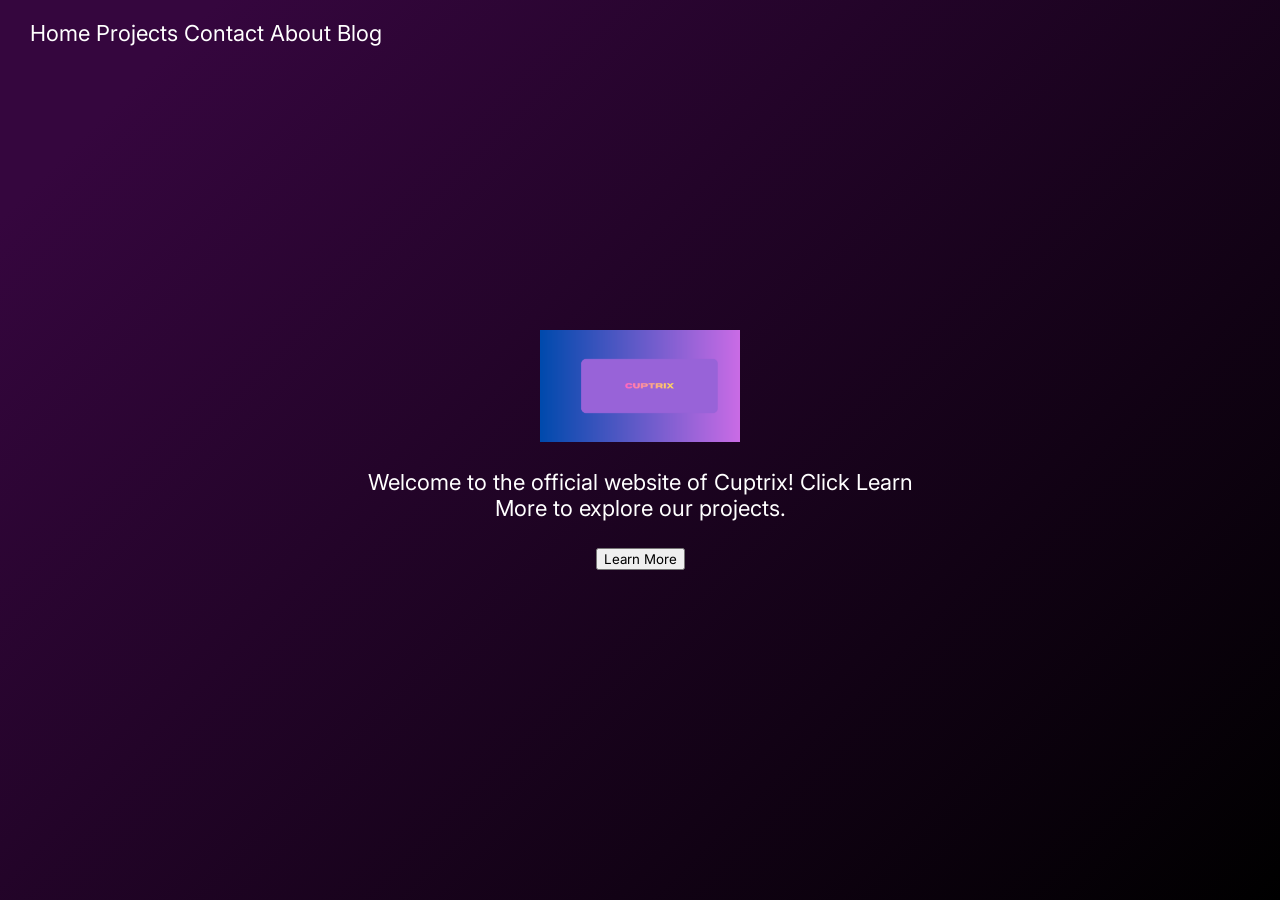
<file: index.html>
<!DOCTYPE html>
<html lang="en">
<head>
    <meta charset="UTF-8">
    <meta name="viewport" content="width=device-width, initial-scale=1.0">
        <link href='https://fonts.googleapis.com/css?family=Inter' rel='stylesheet'>
        <link rel="icon" type="image/png" href="Untitled design.png">
        <link rel="stylesheet" href="style.css">
            <title>Cuptrix - Home</title>
    

        <!-- Elfsight Cookie Consent | Untitled Cookie Consent -->
<script src="https://elfsightcdn.com/platform.js" async></script>
<div class="elfsight-app-a5a15b1b-3a4e-4f7f-ad0b-8c685f831dcc" data-elfsight-app-lazy></div>
<style>

body {
font-family: 'Inter';font-size: 22px;
}
</style>

</head>

<body class="background">
        <div class="navbar">
            <div class="buttons">
        <a onclick="window.location.href='index.html'">Home</a>
        <a onclick="window.location.href='projects.html'">Projects</a>
        <a onclick="window.location.href='contact.html'">Contact</a>
        <a onclick="window.location.href='105.html'">About</a>
        <a onclick="window.location.href='400.html'">Blog</a>


            </div>
    </div>

    <div class="container">
        <a href="index.html">
    <img src="cuptrix.png" alt="Cuptrix Logo" width="200">
    </a>



<p>Welcome to the official website of Cuptrix! Click Learn More to explore our projects.</p>
    <button style="font-family: 'Inter', sans-serif;" onclick="window.location.href='projects.html'">Learn More</button>
    </div>
</body>
</html>
</file>
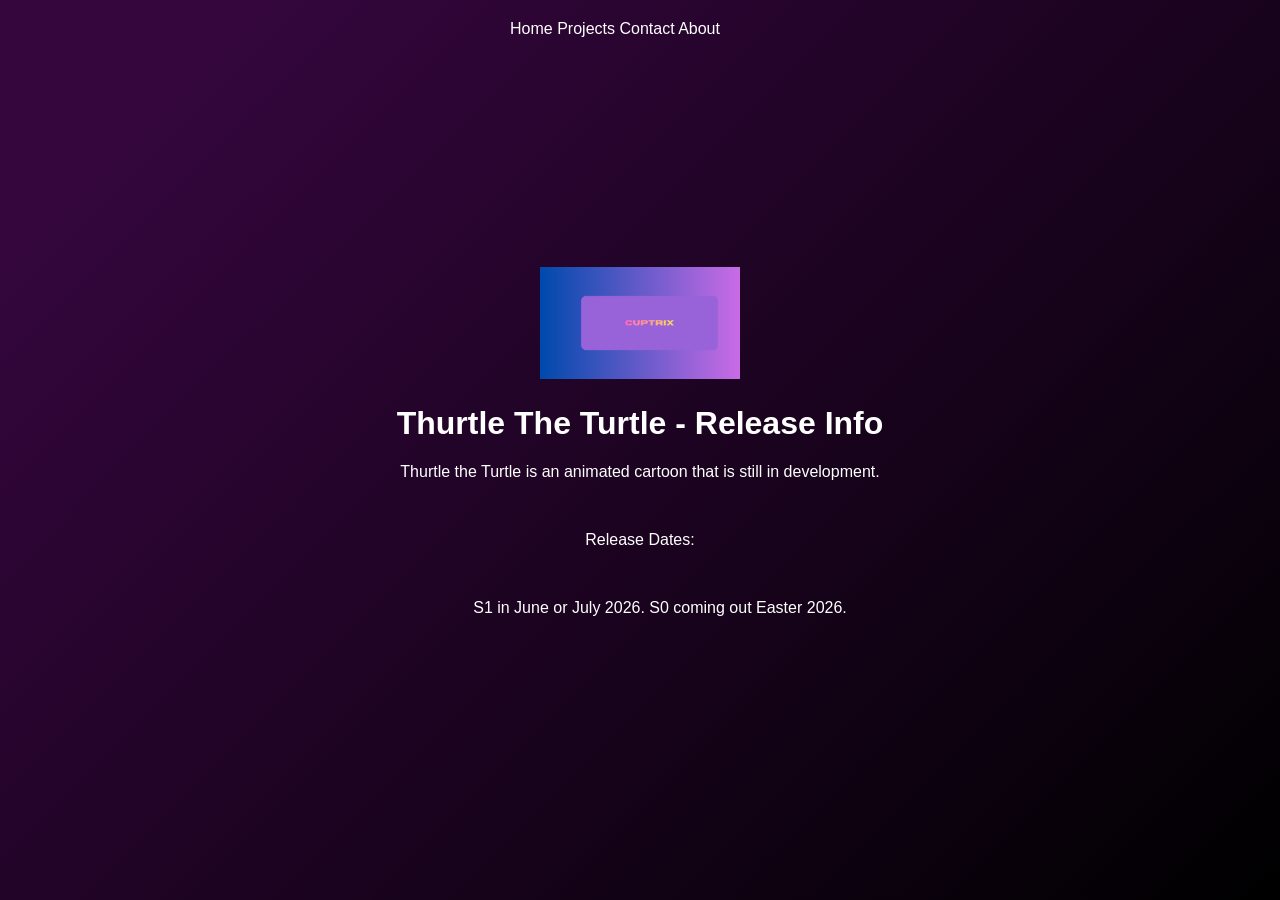
<file: 100.html>
<!DOCTYPE html>
<html lang="en">
<head>
    <meta charset="UTF-8">
    <meta name="viewport" content="width=device-width, initial-scale=1.0">
    <title>Cuptrix - Thurtle The Turtle</title>
    <link rel="stylesheet" href="style.css">
    <link rel="icon" type="image/png" href="Untitled design.png">
</head>
<body class="background">

    <div class="container">
        <div class="navbar">
            <div class="buttons">
        <a onclick="window.location.href='index.html'">Home</a>
        <a onclick="window.location.href='projects.html'">Projects</a>
        <a onclick="window.location.href='contact.html'">Contact</a>
        <a onclick="window.location.href='105.html'">About</a>
            </div>
    </div>
    <a href="index.html">
        <img src="cuptrix.png" alt="Cuptrix Logo" width="200">
    </a>
    <h1>Thurtle The Turtle - Release Info</h1>
    <p>Thurtle the Turtle is an animated cartoon that is still in development.</p>
    <br>
    <p>Release Dates:</p>
    <br>
    <ul>S1 in June or July 2026. S0 coming out Easter 2026.</ul>
    </div>
</body>
</html>
</file>
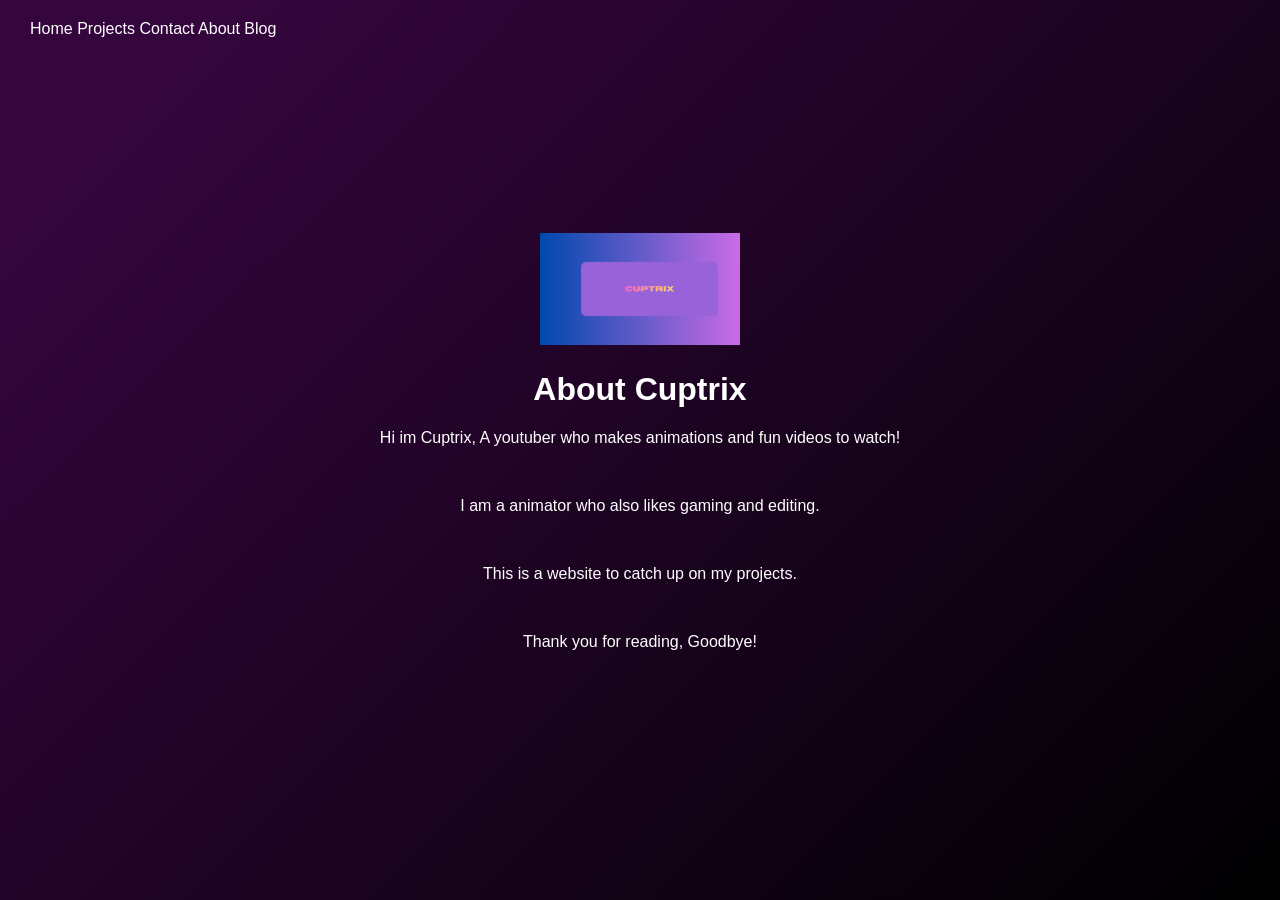
<file: 105.html>
<!DOCTYPE html>
<html lang="en">
<head>
    <meta charset="UTF-8">
    <meta name="viewport" content="width=device-width, initial-scale=1.0">
    <title>Cuptrix - About</title>
    <link rel="stylesheet" href="style.css">
    <link rel="icon" type="image/png" href="Untitled design.png">

        </script>
        <link rel="icon" type="image/png" href="Untitled design.png">
        <!-- Elfsight Cookie Consent | Untitled Cookie Consent -->
<script src="https://elfsightcdn.com/platform.js" async></script>
<div class="elfsight-app-a5a15b1b-3a4e-4f7f-ad0b-8c685f831dcc" data-elfsight-app-lazy></div>
</head>
<body class="background">
        <div class="navbar">
            <div class="buttons">
        <a onclick="window.location.href='index.html'">Home</a>
        <a onclick="window.location.href='projects.html'">Projects</a>
        <a onclick="window.location.href='contact.html'">Contact</a>
        <a onclick="window.location.href='105.html'">About</a>
        <a onclick="window.location.href='400.html'">Blog</a>
            </div>
    </div>
    <div class="container">
    <a href="index.html">
        <img src="cuptrix.png" alt="Cuptrix Logo" width="200">
    </a>
    <h1>About Cuptrix</h1>
    <p>Hi im Cuptrix, A youtuber who makes animations and fun videos to watch!</p>
    <br>
    <p>I am a animator who also likes gaming and editing.</p>
    <br>
    <p>This is a website to catch up on my projects.</p>
    <br>
    <p>Thank you for reading, Goodbye!</p>
    </div>
</body>
</html>
</file>
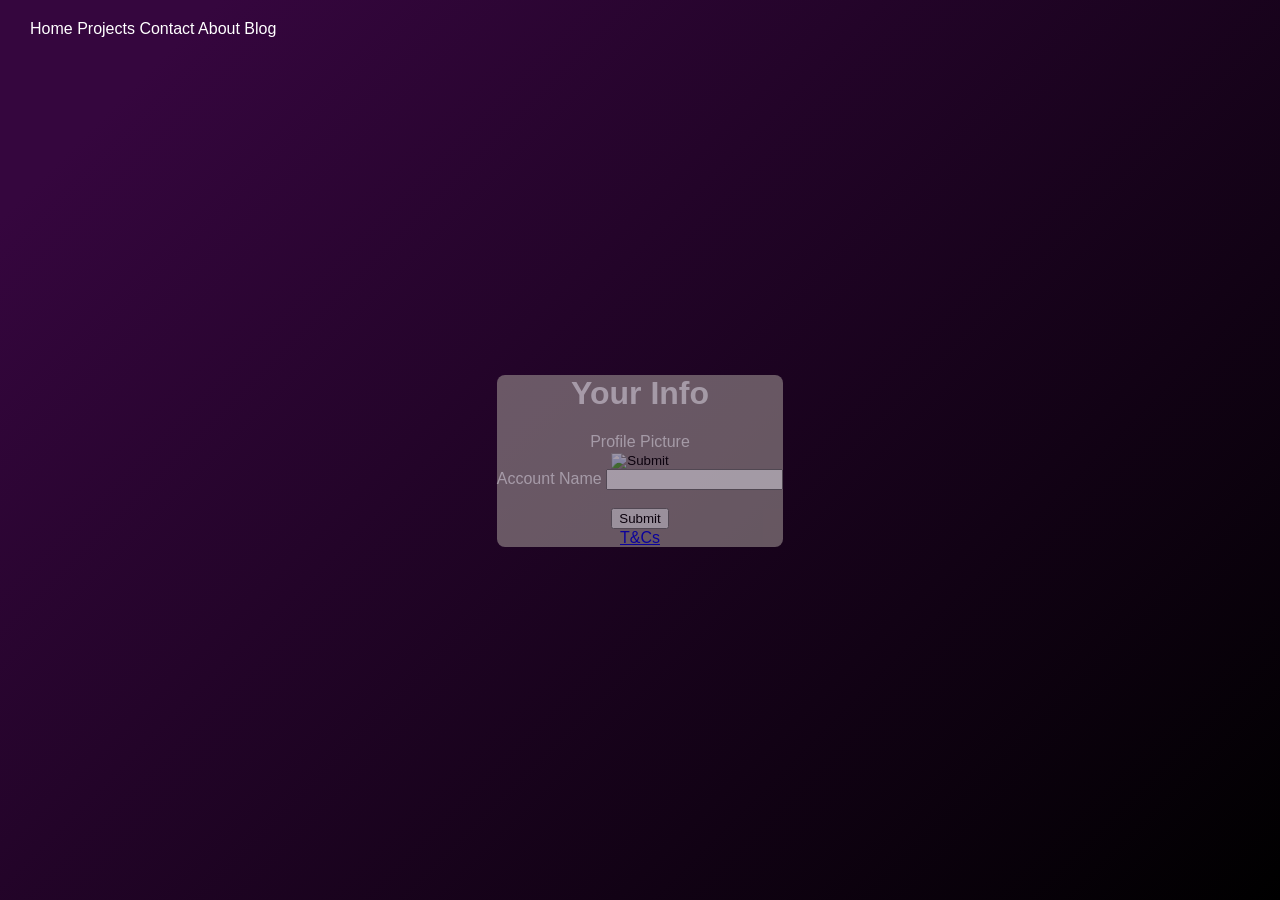
<file: 308.html>
<!DOCTYPE html>
<html lang="en">
<head>
    <meta charset="UTF-8">
    <meta name="viewport" content="width=device-width, initial-scale=1.0">
    <title>Info - Cuptrix</title>
    <link rel="stylesheet" href="style.css">
     <link rel="icon" type="image/png" href="Untitled design.png">

        <link rel="icon" type="image/png" href="Untitled design.png">
        <!-- Elfsight Cookie Consent | Untitled Cookie Consent -->
<script src="https://elfsightcdn.com/platform.js" async></script>
<div class="elfsight-app-a5a15b1b-3a4e-4f7f-ad0b-8c685f831dcc" data-elfsight-app-lazy></div>
</head>
<body class="background">
            <div class="navbar">
            <div class="buttons">
        <a onclick="window.location.href='index.html'">Home</a>
        <a onclick="window.location.href='projects.html'">Projects</a>
        <a onclick="window.location.href='contact.html'">Contact</a>
        <a onclick="window.location.href='105.html'">About</a>
        <a onclick="window.location.href='400.html'">Blog</a>


            </div>
    </div>
    <div class="container">
        <div class="forma">
            <form action="action.php" method="post">
            <h1>Your Info</h1>
            <label>Profile Picture</label>
            <br>
          <input name="profpic" type="image" required>
            <br>
            <label>Account Name</label>
            <input name="profnam" type="text">
            <br>
            <br>
            <input href="index2.html" type="submit">
            </form>
            <a href="320.html">T&Cs</a>
        </div>
    </div>
</body>
</html>
</file>
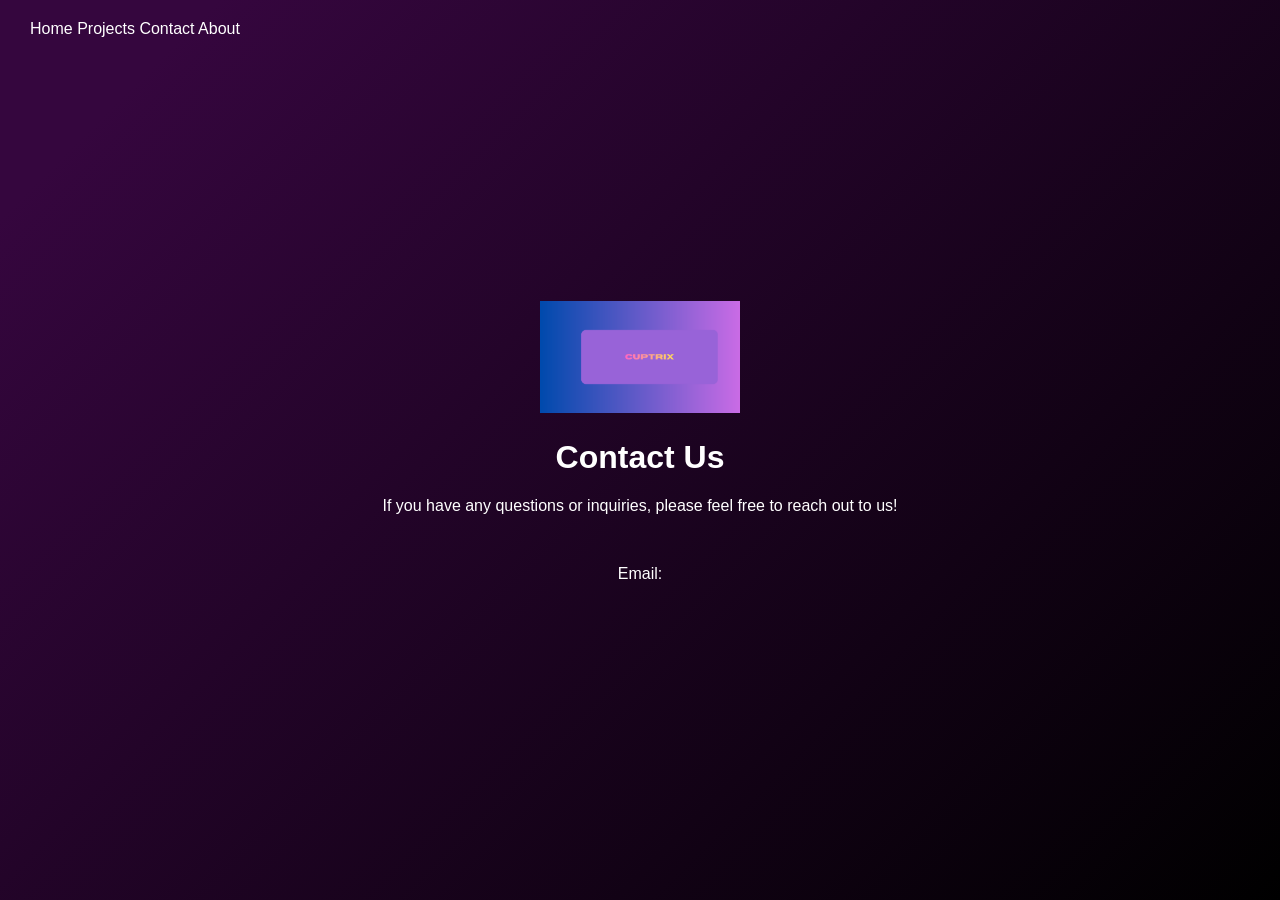
<file: contact.html>
<!DOCTYPE html>
<html lang="en">
<head>
    <meta charset="UTF-8">
    <meta name="viewport" content="width=device-width, initial-scale=1.0">
    <title>Cuptrix - Contact</title>
    <link rel="stylesheet" href="style.css">
        <link rel="icon" type="image/png" href="Untitled design.png">
</head>
<body class="background">
        <div class="navbar">
            <div class="buttons">
        <a onclick="window.location.href='index.html'">Home</a>
        <a onclick="window.location.href='projects.html'">Projects</a>
        <a onclick="window.location.href='contact.html'">Contact</a>
        <a onclick="window.location.href='105.html'">About</a>
            </div>
    </div>
    <div class="container">
    <a href="index.html">
        <img src="cuptrix.png" alt="Cuptrix Logo" width="200">
    </a>
    <h1>Contact Us</h1>
    <p>If you have any questions or inquiries, please feel free to reach out to us!</p>
    <br>
    <p>Email:
    
</body>
</html>
</file>
<file: style.css>
/* Background gradient */
.background {
  background: linear-gradient(135deg, #35063e 10%, #000000 100%);
  min-height: 100vh;
  margin: 0;
  padding: 0;
  display: flex;
  justify-content: center;
  align-items: center;
  color: white;
  font-family: 'Inter', sans-serif;
}

/* Center content */
.container {
  text-align: center;
  max-width: 600px;
  padding: 20px;
  font-family: 'Inter', sans-serif;
  align-items: center;
}

/* Logo styling */
.logo {
  width: 200px;
  margin-bottom: 20px;
}

/* Tagline text */
.tagline {
  font-size: 22px;
  margin-bottom: 30px;
}

/* Button styling */
.cta {
  background: #c504ec;
  border: none;
  padding: 14px 28px;
  font-size: 20px;
  color: white;
  border-radius: 8px;
  cursor: pointer;
  transition: 0.2s ease;
}

.cta:hover {
  background: #e20aff;
  transform: scale(1.05);
}

.navbar {
  position: absolute;
  top: 20px;
  right: 80px;
  left: 30px;
  gap: 20px;
  color: white;
}

.button {
  border-radius: 12px;
  font-family: 'Inter', sans-serif;
    font-size: 16px;
  font-weight: bold;
  text-transform: uppercase;
  letter-spacing: 1px;

}

.login {
  border: none;
  padding: 10px 20px;
  opacity: 60%;
  border-radius: 8px;
  cursor: pointer;
  transition: 0.2s ease;
  background-color: rgb(151, 144, 144);
  align-items: center;
}

.buttons{
    text-decoration: none;
    font-family: 'Inter', sans-serif;
    gap: 10px;
}

.buttons.cta:hover{
  background-color: #c504ec;
  cursor: no-drop;
}

.button{
  font-family: 'Inter', sans-serif;
  border-radius: 2pc;
}

.profile {

  width: 50px;
  height: 50px;
  border-radius: 40%;
}

.home{
  top: 100%;
  
}

.abc{
  text-decoration: none;
}

.abc.cta:hover{
  cursor: no-drop

}

body{
  background:linear-gradient(135deg, #35063e 10%, #000000 100%);
  align-items: center;
}

.forma{
  opacity: 60%;
  background-color: rgb(155, 144, 144);
  border-radius: 8px;
  font-family: 'Inter', sans-serif;
}

.loginab{
  background-color: rgb(155, 144, 144);
  opacity: 60%;
  border-radius: 8px;
  font-family: 'Inter', sans-serif;
}


.horizontal-form {
    display: flex;
    gap: 10px;
    align-items: center;
}

.horizontal-form input {
    padding: 10px;
    border-radius: 6px;
    border: 1px solid #ccc;
}

.horizontal-form button {
    padding: 10px 20px;
}

.imgabc{
  top: 20%;
}
</file>
